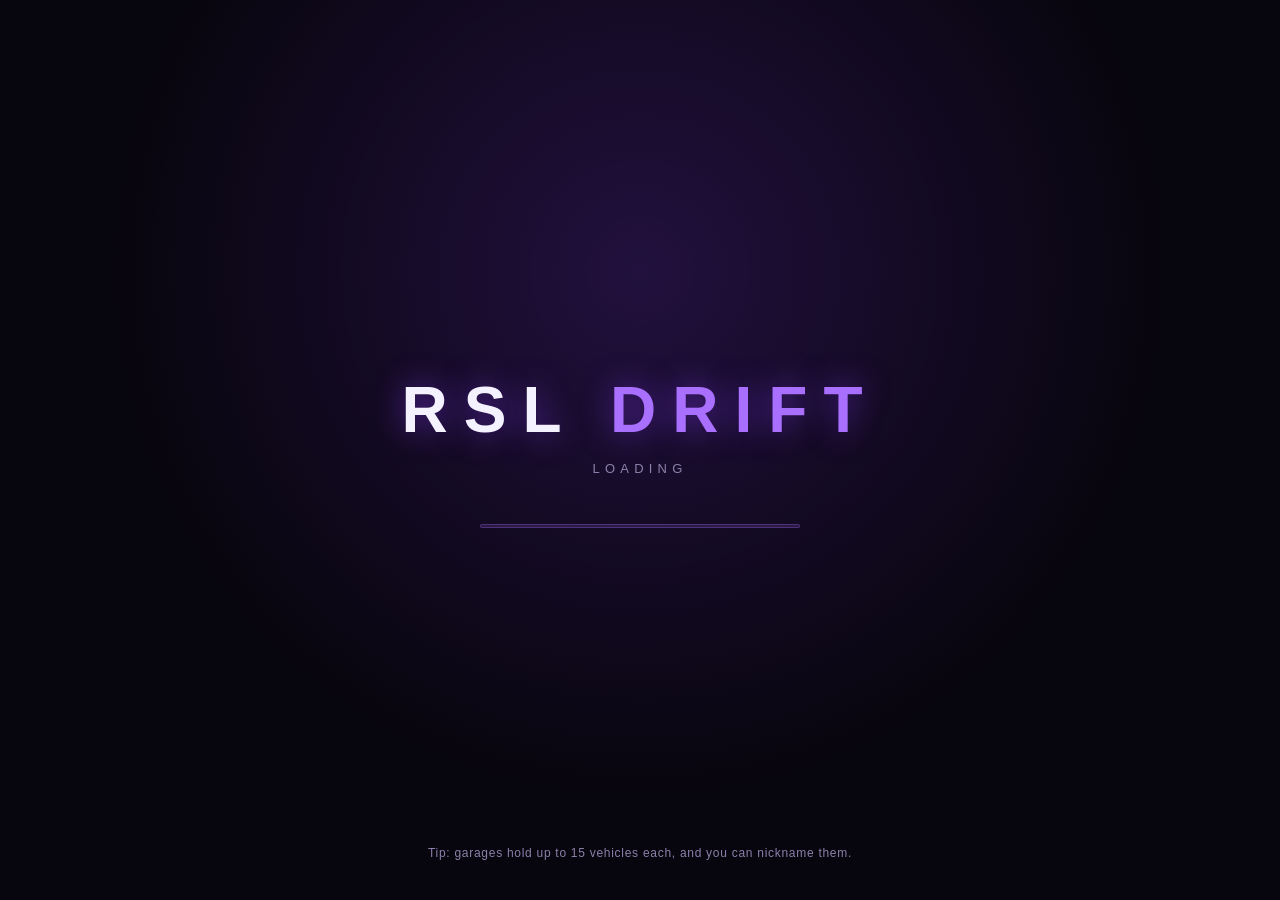
<file: resources/[rsl]/rsl_loadscreen/html/index.html>
<!doctype html>
<html lang="en">
<head>
<meta charset="UTF-8" />
<title>RSL Drift — Loading</title>
<style>
    :root {
        --rsl-accent-400: #a970ff;
        --rsl-accent-500: #8b3dff;
        --rsl-accent-600: #7220e6;
        --rsl-bg-0: #07050d;
        --rsl-text-0: #f5f2ff;
        --rsl-text-2: #8d80ab;
        --rsl-border: rgba(168, 112, 255, 0.28);
    }

    * {
        margin: 0;
        padding: 0;
        box-sizing: border-box;
    }

    html, body {
        width: 100%;
        height: 100%;
        overflow: hidden;
        background: var(--rsl-bg-0);
        font-family: 'Rajdhani', 'Segoe UI', sans-serif;
    }

    body {
        display: flex;
        flex-direction: column;
        align-items: center;
        justify-content: center;
        background:
            radial-gradient(circle at 50% 30%, rgba(139, 61, 255, 0.20), transparent 60%),
            var(--rsl-bg-0);
    }

    .wordmark {
        font-family: 'Orbitron', 'Rajdhani', 'Segoe UI', sans-serif;
        font-size: 64px;
        font-weight: 700;
        letter-spacing: 0.25em;
        color: var(--rsl-text-0);
        text-shadow: 0 0 30px rgba(139, 61, 255, 0.55);
    }

    .wordmark span {
        color: var(--rsl-accent-400);
    }

    .subtitle {
        margin-top: 14px;
        font-size: 13px;
        letter-spacing: 0.4em;
        text-transform: uppercase;
        color: var(--rsl-text-2);
    }

    .bar-track {
        margin-top: 48px;
        width: 320px;
        height: 4px;
        border-radius: 2px;
        background: rgba(168, 112, 255, 0.15);
        border: 1px solid var(--rsl-border);
        overflow: hidden;
        position: relative;
    }

    .bar-fill {
        position: absolute;
        top: 0;
        left: -40%;
        height: 100%;
        width: 40%;
        border-radius: 2px;
        background: linear-gradient(90deg, var(--rsl-accent-600), var(--rsl-accent-400));
        animation: sweep 1.6s ease-in-out infinite;
    }

    @keyframes sweep {
        0%   { left: -40%; }
        100% { left: 100%; }
    }

    .tip {
        position: absolute;
        bottom: 40px;
        font-size: 12px;
        letter-spacing: 0.06em;
        color: var(--rsl-text-2);
    }
</style>
</head>
<body>
    <div class="wordmark">RSL <span>DRIFT</span></div>
    <div class="subtitle">Loading</div>
    <div class="bar-track"><div class="bar-fill"></div></div>
    <div class="tip" id="rsl-loadscreen-tip"></div>

    <script>
        var tips = [
            'Tip: garages hold up to 15 vehicles each, and you can nickname them.',
            'Tip: taking out a car auto-returns whatever you’re currently driving to storage.',
            'Tip: dealership purchases always let you choose which garage to send the car to.',
        ];
        document.getElementById('rsl-loadscreen-tip').textContent = tips[Math.floor(Math.random() * tips.length)];
    </script>
</body>
</html>
</file>
